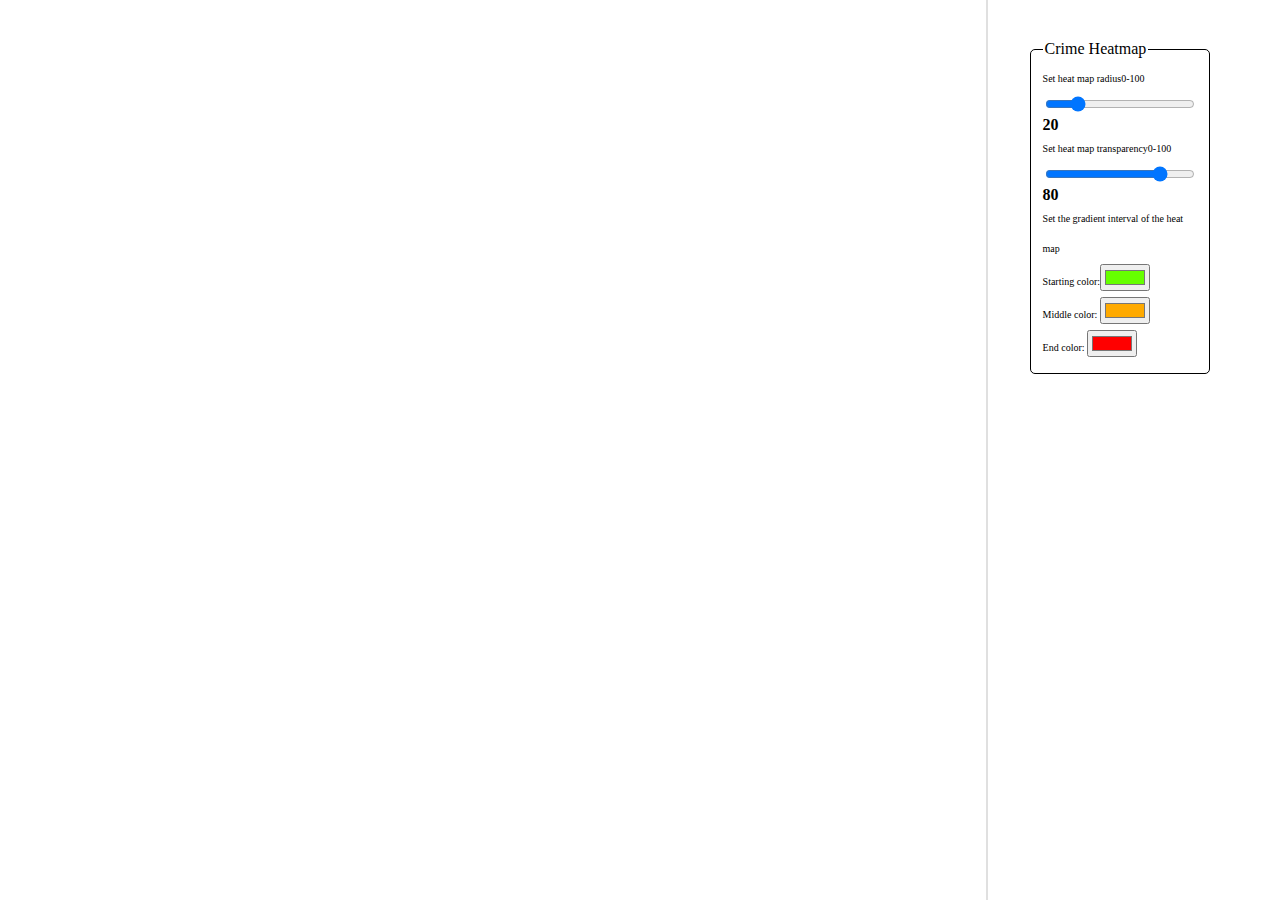
<file: criminal.html>
<!DOCTYPE html>
<html>
<head>
 
    <meta http-equiv="Content-Type" content="text/html; charset=utf-8" />
    <meta name="viewport" content="initial-scale=1.0, user-scalable=no" />
    <script type="text/javascript" src="http://api.map.baidu.com/api?v=2.0&ak=WEnnHYyPP0C0hdrB9ELEHGqD73O87a3O"></script>
    <script type="text/javascript" src="http://api.map.baidu.com/library/Heatmap/2.0/src/Heatmap_min.js"></script>

 
 
    <title>Crime-HotMap</title>
 
    <style type="text/css">
    ul,li{list-style: none;margin:0;padding: 0}
 
    html{height:100%}
    body{height:100%;margin:0px;padding:0px}
    #container{height:100%;width:77%;float:left;border-right:2px solid #e0e0e0;}
    #r-result{height:100%;width:20%;float:left;}
    .btn-container{margin:40px;}
    fieldset{border: 1px solid;border-radius: 5px;}
    fieldset label{font-size: 10px; line-height: 30px;}
    .btn{
    	color: #333;background-color: #fff;display: inline-block;padding: 6px 12px;font-size: 14px;
		font-weight: normal;line-height: 1.5;border: 1px solid #ccc;border-radius: 4px;
		margin-top: 5px;margin-bottom: 5px;}	
	.btn:hover{color: #333;background-color: #ebebeb;border-color: #adadad;}
	.text-primary{
		font-weight: bold;
	}
	textarea{border: 1px solid #ccc;border-radius: 4px;}
	textarea:focus{border-color: #669fe9;outline: 0;box-shadow: inset 0 1px 1px rgba(26, 25, 25, 0.075),0 0 8px rgba(102,175,233,0.6);}
	.color-list li{font-size: 10px; line-height: 30px;}
    </style>	
</head>
<body>
<div id="container">
</div>
<div id="r-result">
    <div class="btn-container">
    	<fieldset>
    		 <legend>Crime Heatmap </legend>
    	<label>Set heat map radius0-100</label>
    	<input type="range" max="100" style = "width:150px" min="1" value="20" onchange="setRadius(this.value)">
    	<span id="radius-result" class="text-primary">20</span>
    	<br/>
    	<label>Set heat map transparency0-100</label>
    	<input type="range" max="100" style = "width:150px" min="1" value="80" onchange="setOpacity(this.value)">
    	<span id="opacity-result" class="text-primary">80</span>
		<br/>
		<label>Set the gradient interval of the heat map</label>
 
		<ul class="color-list">
			<li> Starting color:<input data-key="0.1" type="color" value="#66FF00" onchange="setGradient()"/></li>
			<li> Middle color: <input  data-key="0.5" type="color" value="#FFAA00" onchange="setGradient()"/></li>
			<li> End color: <input data-key="1.0" type="color" value="#FF0000" onchange="setGradient()"/></li>
		</ul>
 
        
    </div>
 
</div>
<script type="text/javascript">
    var map = new BMap.Map("container");          // Set Map example
 
    var point = new BMap.Point(-0.101453,51.5194133);
    map.centerAndZoom(point, 11);             // Initialize the map, set the center point coordinates and map level
    map.enableScrollWheelZoom(); // Allow scroll wheel to zoom
  
 
 
 
    var points =[



{"lat":51.5540666,"lng":0.134017,"count":38988},
{"lat":51.6049673,"lng":-0.2076295,"count":55331},
{"lat":39.9689532,"lng":-82.9376804,"count":30704},
{"lat":35.3678727,"lng":-94.7935587,"count":57075},
{"lat":43.2278531,"lng":-72.9387126,"count":44662},
{"lat":39.9259463,"lng":-75.1196199,"count":59038},
{"lat":51.376165,"lng":-0.098234,"count":66421},
{"lat":51.5250366,"lng":-0.3413965,"count":58995},
{"lat":42.0027181,"lng":-72.5441445,"count":58084},
{"lat":41.0262417,"lng":-73.6281964,"count":52607},
{"lat":51.573445,"lng":-0.0724376,"count":61535},
{"lat":51.4990156,"lng":-0.22915,"count":39997},
{"lat":51.5906113,"lng":-0.1109709,"count":58136},
{"lat":51.5881627,"lng":-0.3422851,"count":31591},
{"lat":51.577924,"lng":0.2120829,"count":34016},
{"lat":51.5351832,"lng":-0.4481378,"count":48785},
{"lat":51.4828358,"lng":-0.3882062,"count":48311},
{"lat":51.5465063,"lng":-0.1058058,"count":50706},
{"lat":51.4990805,"lng":-0.1938253,"count":37136},
{"lat":51.41233,"lng":-0.300689,"count":23197},
{"lat":51.4935082,"lng":-0.1178424,"count":63603},
{"lat":51.4414579,"lng":-0.0117006,"count":54435},
{"lat":51.4700223,"lng":-0.4542955,"count":3371},
{"lat":43.1466739,"lng":-88.3067614,"count":26769},
{"lat":51.5255162,"lng":0.0352163,"count":67172},
{"lat":51.5748179,"lng":0.0507539,"count":47026},
{"lat":51.4613054,"lng":-0.3037709,"count":23737},
{"lat":51.502781,"lng":-0.087738,"count":65122},
{"lat":42.1500353,"lng":-71.7632878,"count":25777},
{"lat":51.5202607,"lng":-0.0293396,"count":65064},
{"lat":51.5886383,"lng":-0.0117625,"count":46109},
{"lat":51.4568274,"lng":-0.1896638,"count":50478},
{"lat":39.8366528,"lng":-105.0372046,"count":101781},
]
    
 
    if(!isSupportCanvas()){
    	alert('The heat map currently only supports browsers with canvas support, and the browser you are using cannot use the heat map function~')
    }
 
    	

 

	heatmapOverlay = new BMapLib.HeatmapOverlay({"radius":20});
	map.addOverlay(heatmapOverlay);
	heatmapOverlay.setDataSet({data:points,max:60000});
   
 
    function setRadius(radius){
    	document.getElementById("radius-result").innerHTML = radius;
        heatmapOverlay.setOptions({"radius":radius})
    }
 
    function setOpacity(opacity){
    	document.getElementById("opacity-result").innerHTML = opacity;
        heatmapOverlay.setOptions({"opacity":opacity})
    }
 
    function toggle(){
        heatmapOverlay.toggle()
    }
 
     function setGradient(){
 

     	var gradient = {};
     	var colors = document.querySelectorAll("input[type='color']");
     	colors = [].slice.call(colors,0);
     	colors.forEach(function(ele){
			gradient[ele.getAttribute("data-key")] = ele.value; 
     	});
        heatmapOverlay.setOptions({"gradient":gradient});
    }
 
 
    function isSupportCanvas(){
        var elem = document.createElement('canvas');
        return !!(elem.getContext && elem.getContext('2d'));
    }

//marker




</script>
</body>
</html>
</file>
